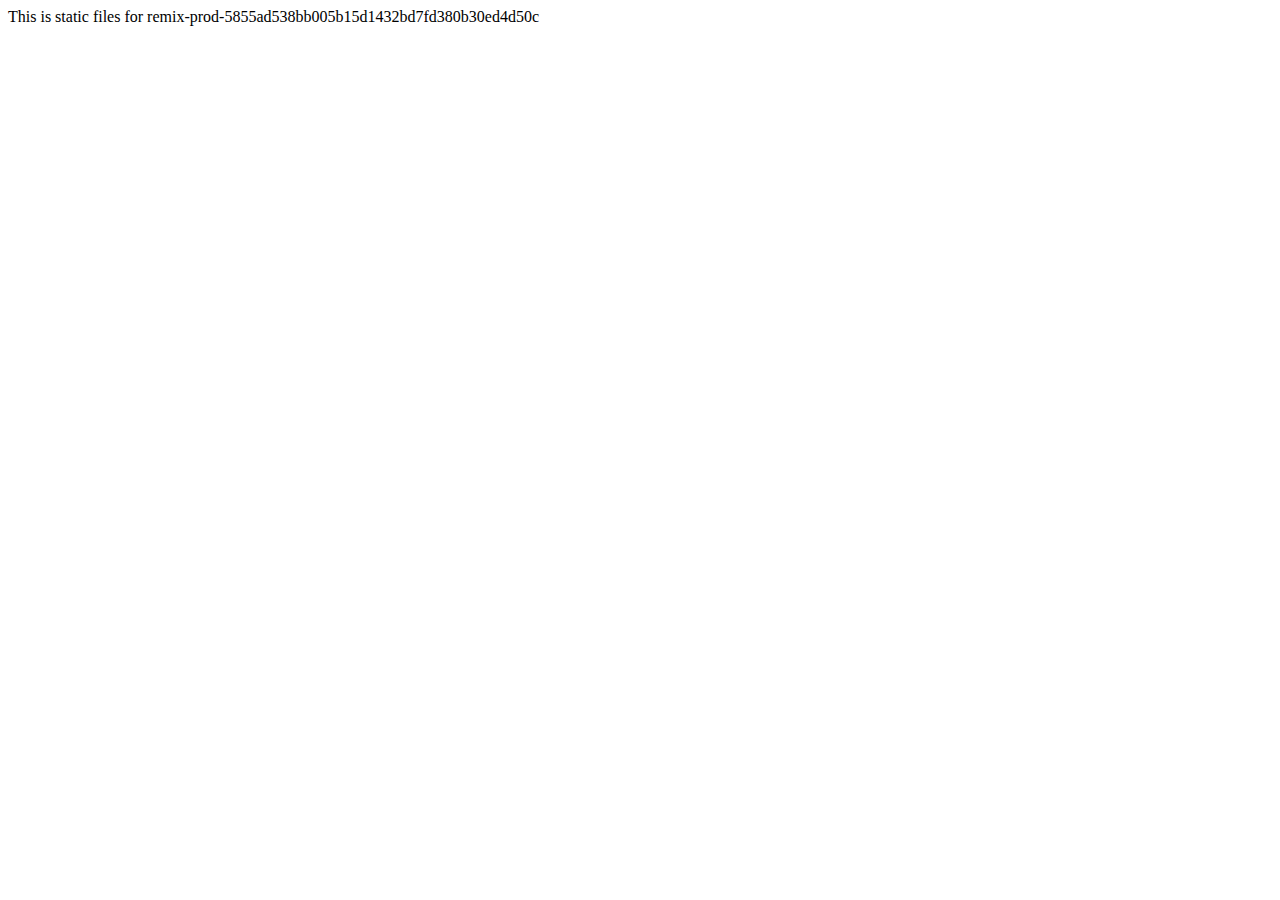
<file: index.html>
<!DOCTYPE html>
<html lang="en">
<head>
    <meta charset="UTF-8">
    <meta name="viewport" content="width=device-width, initial-scale=1.0">
    <title>xyhelper</title>
</head>
<body>
    This is static files for remix-prod-5855ad538bb005b15d1432bd7fd380b30ed4d50c
</body>
</html>
</file>
